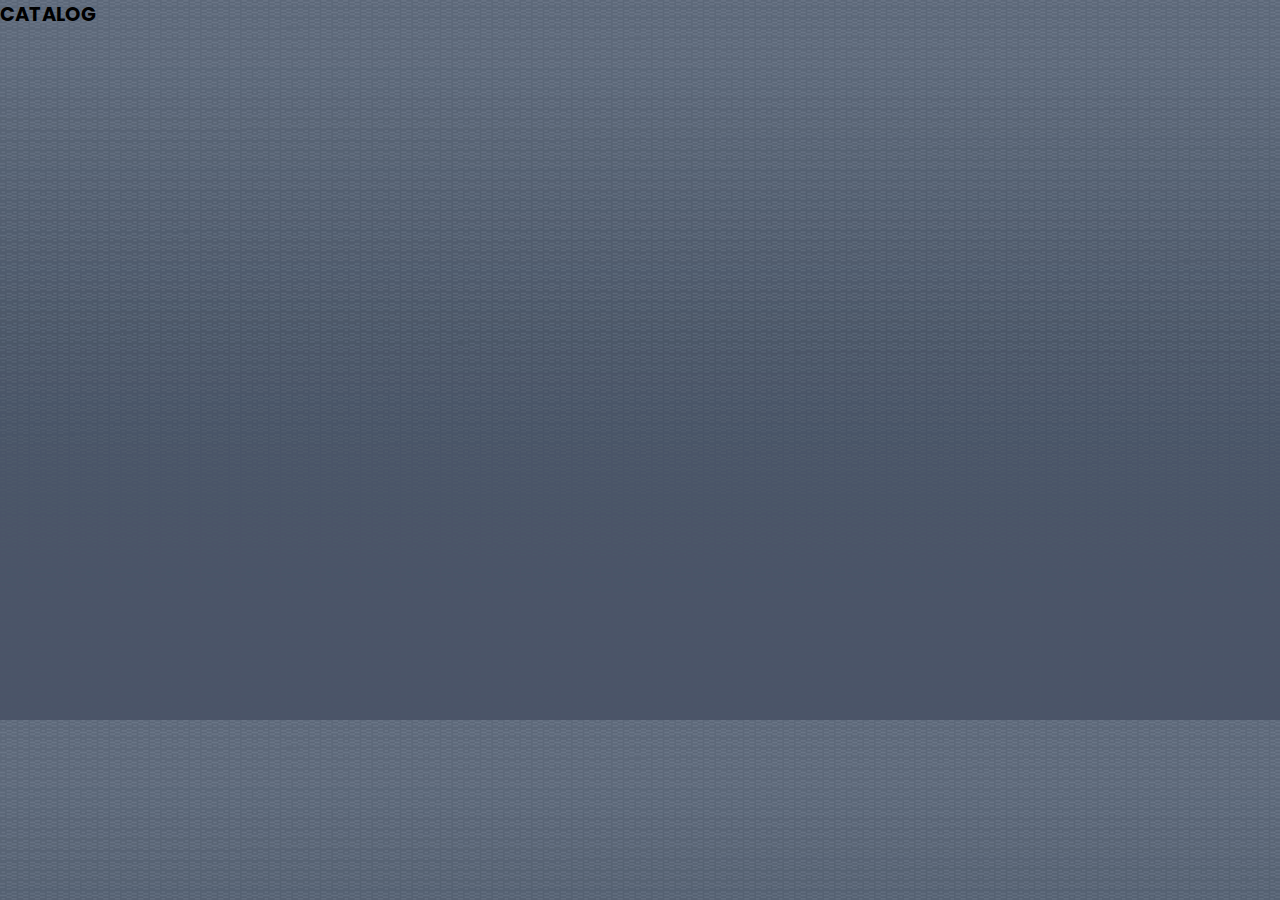
<file: catalog.html>
<!DOCTYPE html>
<html lang="en">
<head>
    <meta charset="UTF-8">
    <meta http-equiv="X-UA-Compatible" content="IE=edge">
    <meta name="viewport" content="width=device-width, initial-scale=1.0">
    <title>Catalog</title>
    <link rel="stylesheet" href="style.css">
</head>
<body>
    <h2>CATALOG</h2>
    
    
    <script type="text/javascript" src="script.js"></script>
</body>
</html>
</file>
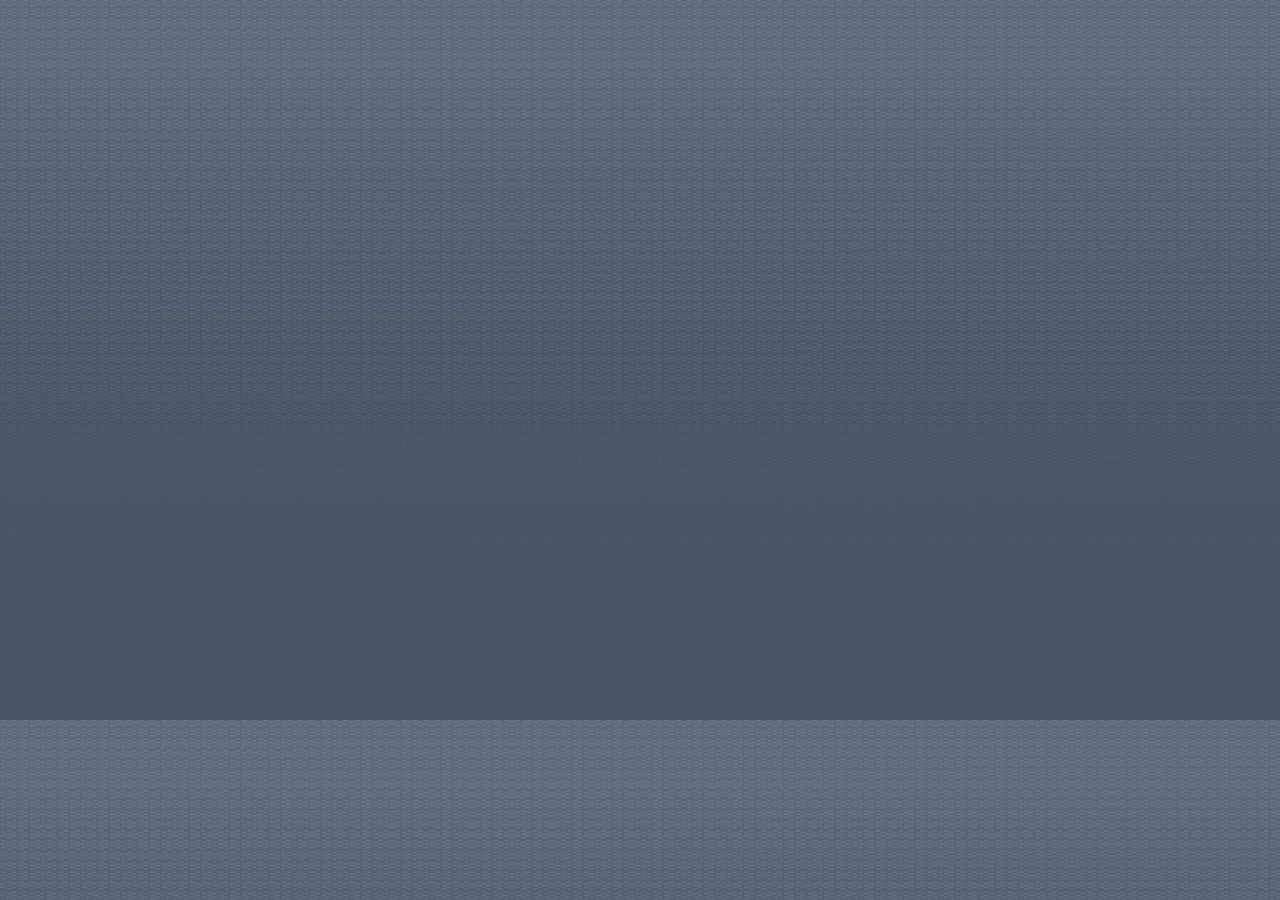
<file: contact.html>
<!DOCTYPE html>
<html lang="en">
<head>
    <meta charset="UTF-8">
    <meta http-equiv="X-UA-Compatible" content="IE=edge">
    <meta name="viewport" content="width=device-width, initial-scale=1.0">
    <title>Contact page </title>
    <link rel="stylesheet" href="style.css">
</head>
<body>

    
    
    <script type="text/javascript" src="script.js"></script>
</body>
</html>
</file>
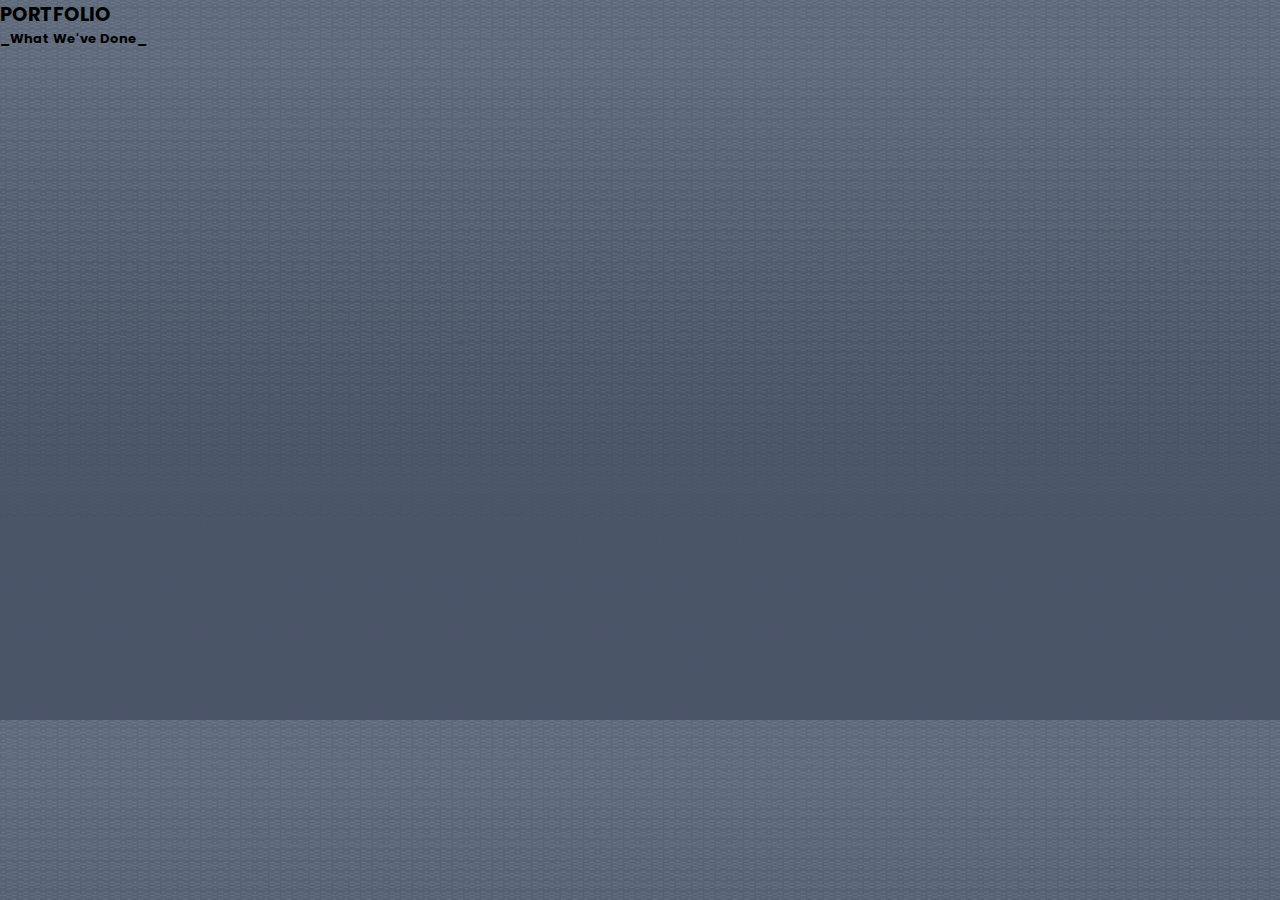
<file: portfolio.html>
<!DOCTYPE html>
<html lang="en">
<head>
    <meta charset="UTF-8">
    <meta http-equiv="X-UA-Compatible" content="IE=edge">
    <meta name="viewport" content="width=device-width, initial-scale=1.0">
    <title>Portfolio </title>
    <link rel="stylesheet" href="style.css">
</head>
<body>

    <h2>PORTFOLIO</h2>
    <h4>_What We've Done_</h4>
    
    <script type="text/javascript" src="script.js"></script>
</body>
</html>
</file>
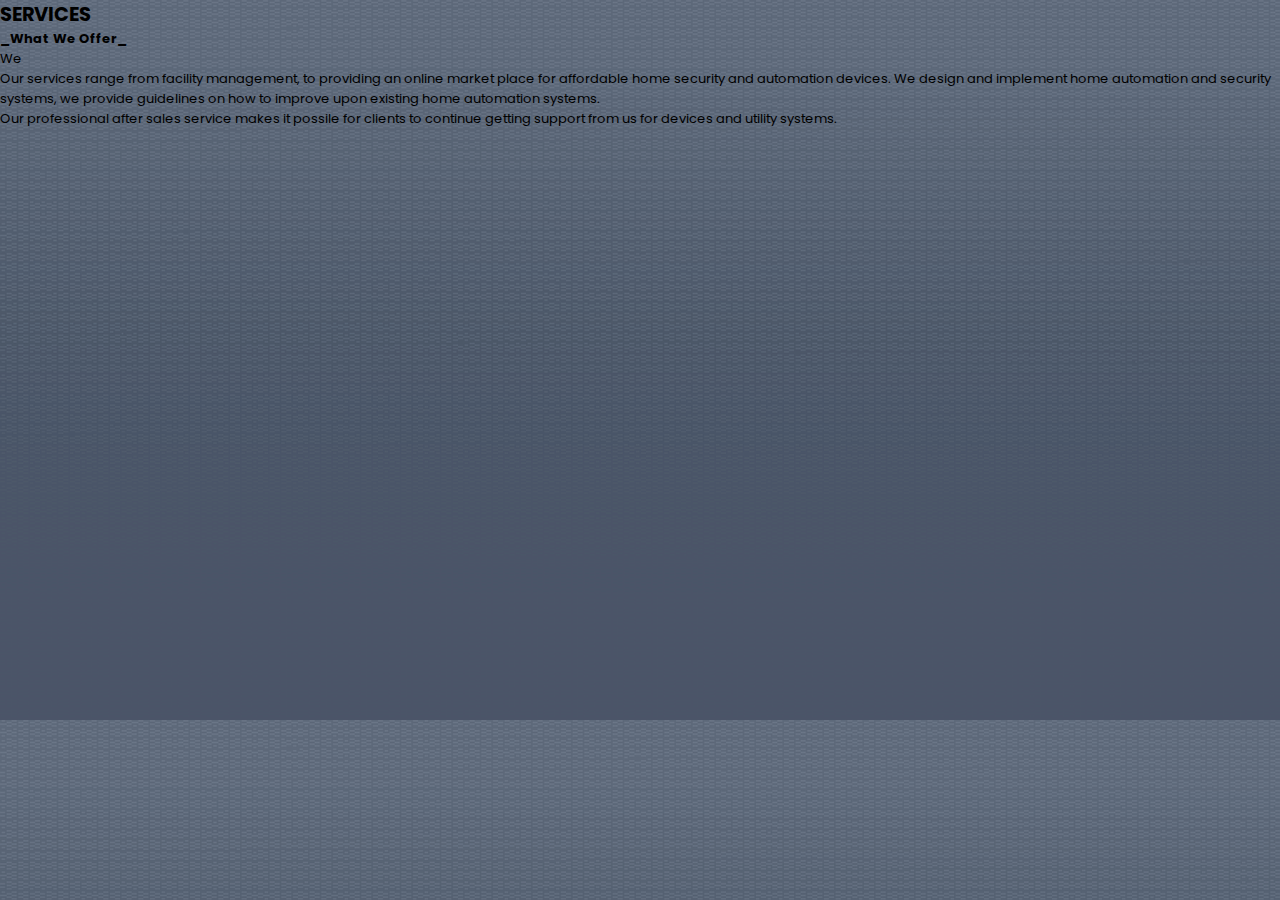
<file: services.html>
<!DOCTYPE html>
<html lang="en">
<head>
    <meta charset="UTF-8">
    <meta http-equiv="X-UA-Compatible" content="IE=edge">
    <meta name="viewport" content="width=device-width, initial-scale=1.0">
    <title>Portfolio</title>
    <link rel="stylesheet" href="style.css">
</head>
<body>

    <h2>SERVICES</h2>
    <h4>_What We Offer_</h4>

    <p>We</p>
    <p>Our services range from facility management, to providing an online market place for affordable
        home security and automation devices. We design and implement home automation and 
        security systems, we provide guidelines on how to improve upon existing home automation systems.
    </p>

    <p>Our professional after sales service makes it possile for clients to continue getting support from
        us for devices and utility systems.
    </p>
    
    
    <script text="text/javascript" src="script.js"></script>
</body>
</html>
</file>
<file: style.css>
@import url('https://fonts.googleapis.com/css2?family=Lato:wght@300;700&display=swap');
@import url('https://fonts.googleapis.com/css2?family=Poppins:wght@200;300&display=swap');
@import url('https://fonts.googleapis.com/css2?family=Philosopher:wght@700&display=swap');
*{
    margin: 0;
    box-sizing: border-box;
    padding: 0;
}

html, 
body{
    font-size: small;
    font-family: poppins;
    background-image: url(/images/background-1156439_1280.png);
    background-color: rgba(141, 171, 212, 0.4);
    background-blend-mode: lighten;
}

section #home{
    display: block;
    padding-bottom: 10rem;
    width: 100%;
    height: 100%;
}

section .left{
    float: right;
    margin: 1rem;
    padding: 20px;
    width: 10%;
    height: 20%;
    align-items: center;
    justify-content: center;
}   

section .right{
    float: left;
    margin: 1rem 1rem 1rem 0;
    padding: 20px 20px 20px 15px;
    width: 20%;
    height: 20%;
    text-align: left;
    font-family: philosopher;
    font-size: 50px;
    color: white;
    background-color: black;
    border: 1px solid white;
}

#serve{
    color: lightskyblue;
}

#sect #menu{
    margin: 30px 30px 30px 4px;
    padding: 10px 10px 10px 0;
    width: 9%;
}

#sect #menu .menuLeft{
    display: block;
}

#sect #menu .menuLeft ul{
    list-style-type: none;
    margin: 0;
    padding: 0;
}

#sect #menu .menuLeft ul li{
    display: block;
    font-weight:bold;
    padding: 8px 16px;
    text-decoration: none;
    border: 1px solid black;
    margin-bottom: 8px;
    text-align:left;
    background-color: white;
    color: black;
}

#sect #menu .menuLeft ul li a{
    font-family: poppins;
}

#sect #menu .menuLeft ul li:hover{
    background: grey;
    transition: .5s;
    color: white;
    border: 1px solid white;
    transition: all .5s;
}

#foot .footer{
    position: fixed;
    bottom: 0;
    left: 0;
    width: 100%;
    height: 5%;
    background-color: rgb(36, 35, 35);
    font-family: 'Trebuchet MS';
}

#foot .footer li{
    color: rgb(165, 159, 159);
    list-style-type: none;
    cursor: pointer;
    display: inline-block;
    padding: 10px 40px 0 0px;
}

 #foot .footer li:hover #copy{
    cursor: text;
    text-decoration: none;

}

#foot .footer li:hover{
    text-decoration: underline;
    color: white;
    transition: all .5s;
  
}

.footer-content-right{
    position: relative;
    padding-right: 40px;
    margin-top: 275px;
    z-index: 1;
    float: right;
}

.icon-style{
    height: 23px;
    margin-left: 20px;
    margin-top: 13px;
    background-color:  rgb(165, 159, 159);
}

.icon-style:hover{
    background-color:  rgb(169, 213, 239);
    padding: 5px; 
}
</file>
